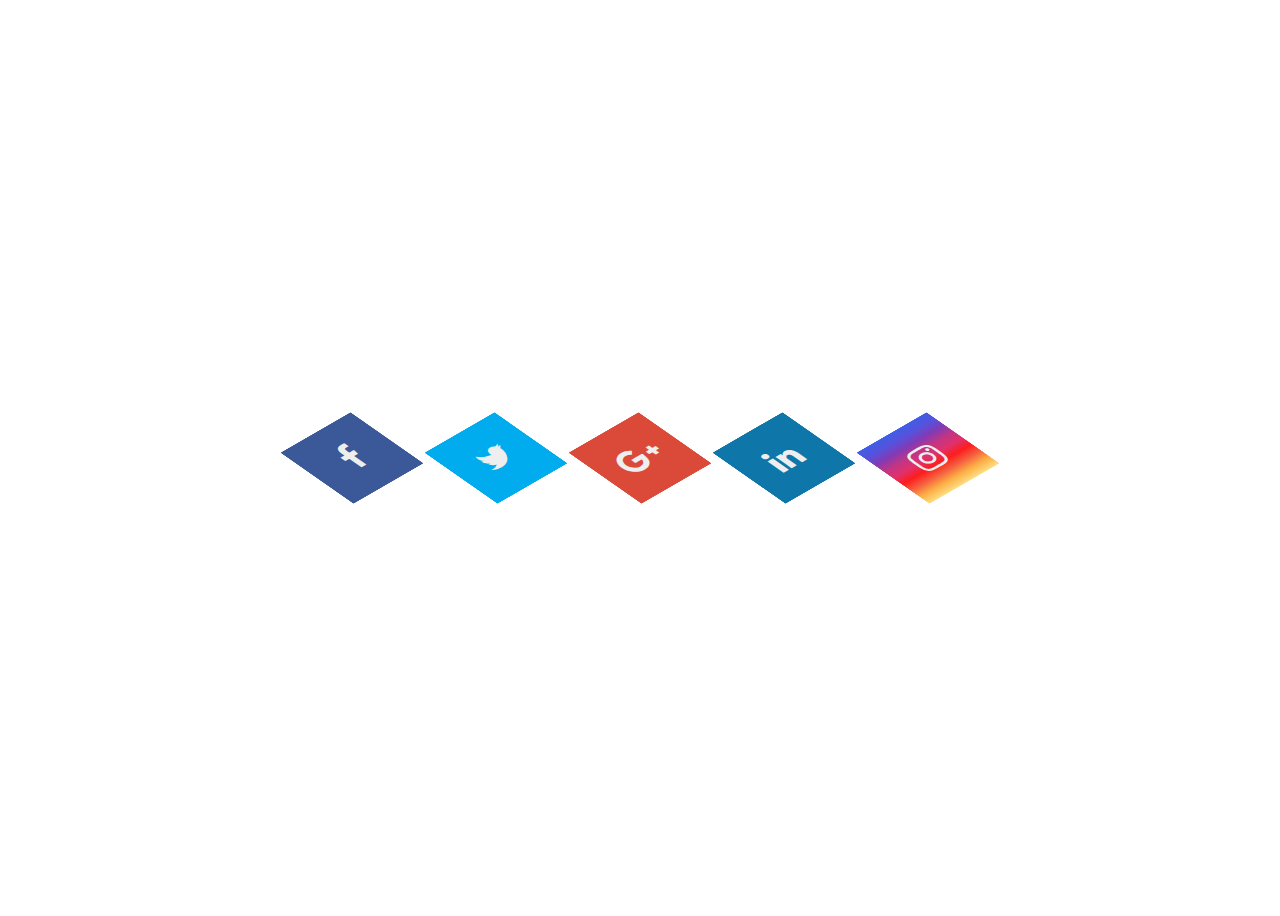
<file: day-01/index.html>
<!DOCTYPE html>
<html>
<head>
  <title></title>
  <link rel="stylesheet" href="https://cdnjs.cloudflare.com/ajax/libs/font-awesome/4.7.0/css/font-awesome.min.css">
  <link rel="stylesheet" type="text/css" href="style.css">
</head>
</head>
<body>
  <div class="card-facebook">
    <i class="fa fa-facebook"></i>
    <i class="fa fa-facebook"></i>
    <i class="fa fa-facebook"></i> 
    <i class="fa fa-facebook"></i>
    <i class="fa fa-facebook"></i>
  </div>

  <div class="card-twitter">
    <i class="fa fa-twitter"></i>
    <i class="fa fa-twitter"></i>
    <i class="fa fa-twitter"></i>
    <i class="fa fa-twitter"></i>
    <i class="fa fa-twitter"></i>
  </div>

  <div class="card-google-plus">
    <i class="fa fa-google-plus"></i>
    <i class="fa fa-google-plus"></i>
    <i class="fa fa-google-plus"></i>
    <i class="fa fa-google-plus"></i>
    <i class="fa fa-google-plus"></i>
  </div>

  <div class="card-linkedin">
    <i class="fa fa-linkedin"></i>
    <i class="fa fa-linkedin"></i>
    <i class="fa fa-linkedin"></i>
    <i class="fa fa-linkedin"></i>
    <i class="fa fa-linkedin"></i>
  </div>

  <div class="card-instagram">
    <i class="fa fa-instagram"></i>
    <i class="fa fa-instagram"></i>
    <i class="fa fa-instagram"></i>
    <i class="fa fa-instagram"></i>
    <i class="fa fa-instagram"></i>
  </div>
</body>
</html>
</file>
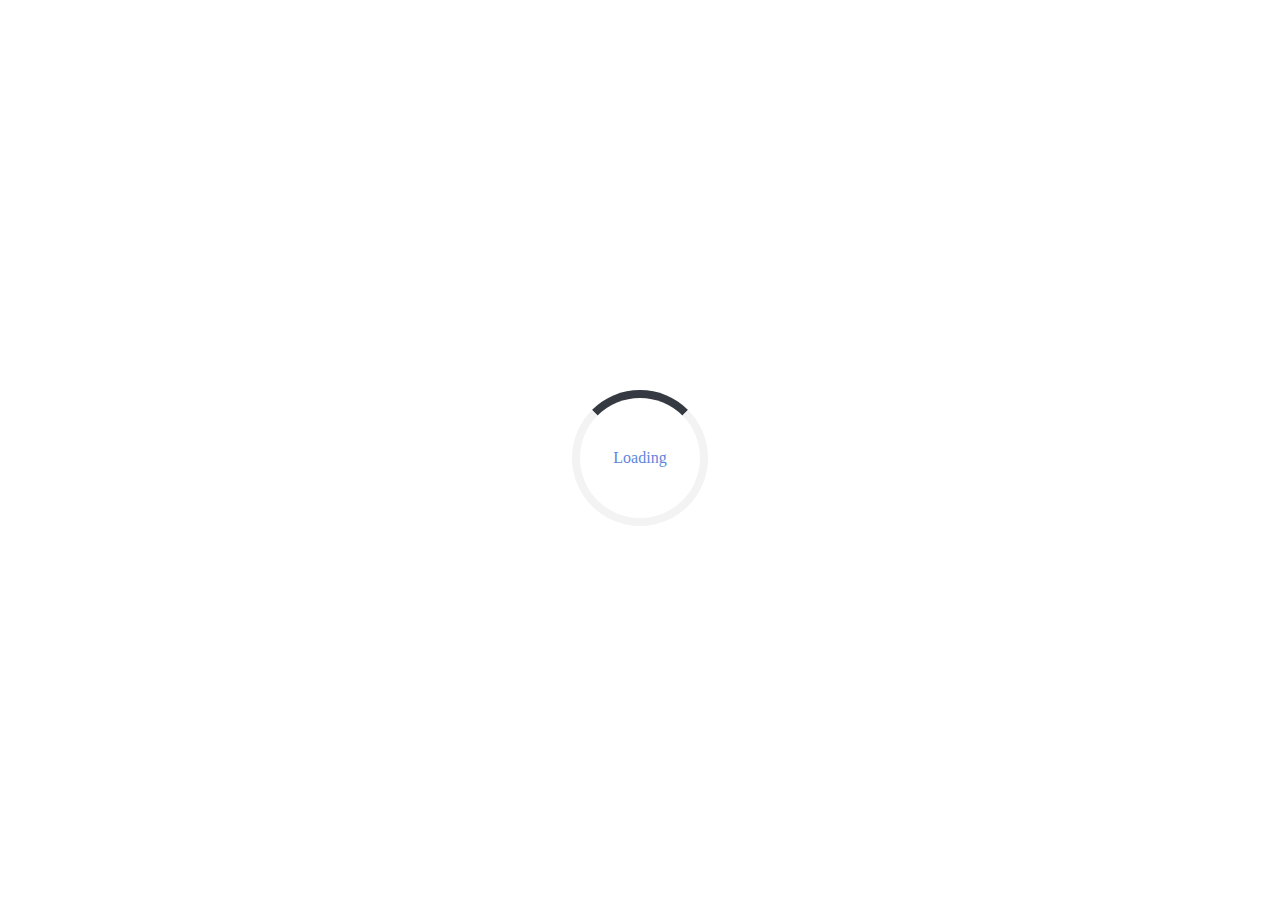
<file: day-02/index.html>
<!DOCTYPE html>
<html>
<head>
  <title></title>

  <link rel="stylesheet" type="text/css" href="style.css">
</head>
<body>
  <div class="circle-loader">
  </div>

  <span>Loading</span>
</body>
</html>
</file>
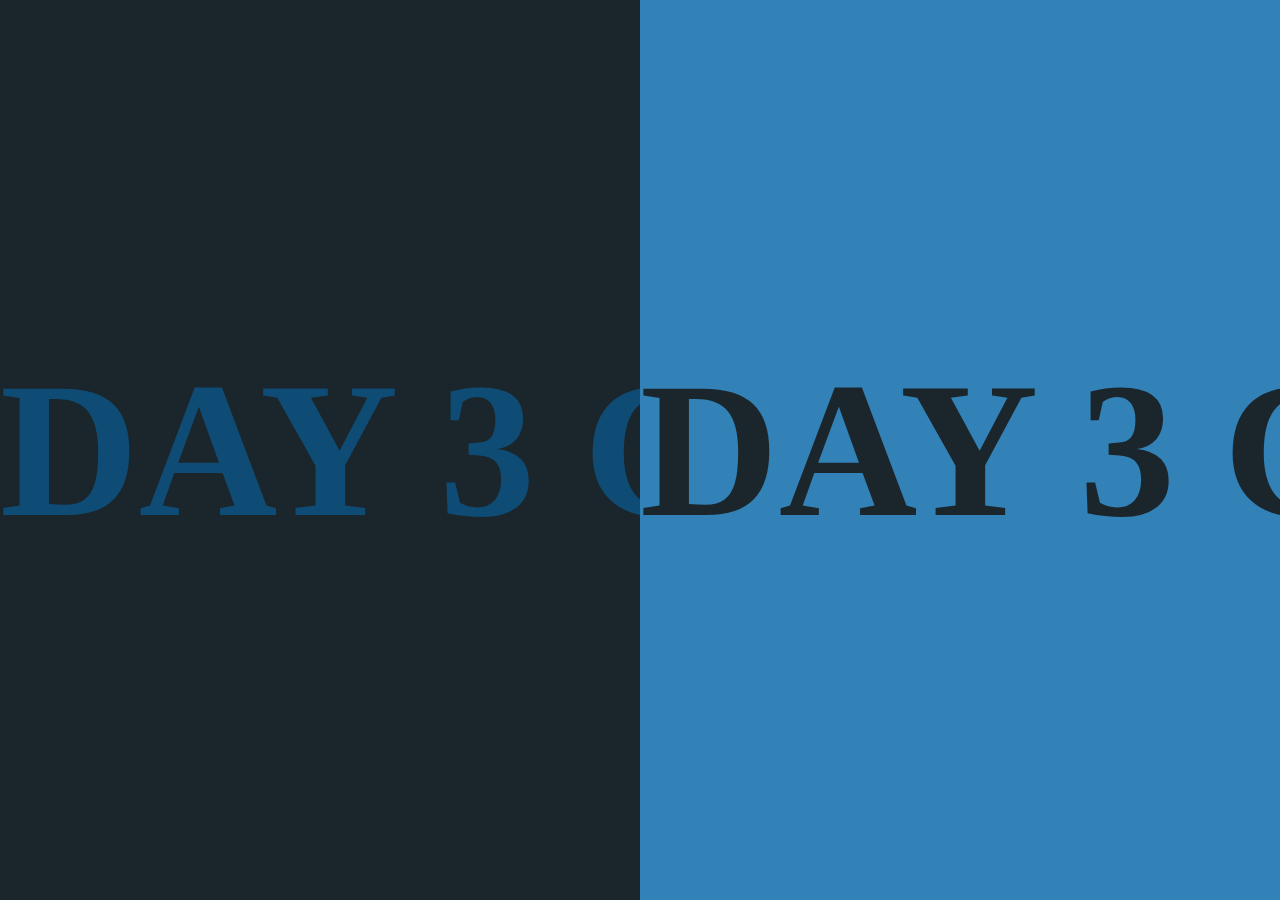
<file: day-03/index.html>
<!DOCTYPE html>
<html>
<head>
	<title>Dia 3</title>
	<link rel="stylesheet" type="text/css" href="style.css">
</head>
<body>
	<div class="container-left">
		<div class="sliding-left">
			<span>DAY 3 COMPLETE </span>
			<span> - DAY 3 COMPLETE</span>
		</div>
	</div>

	<div class="container-right">
		<div class="sliding-right">
			<span>DAY 3 COMPLETE </span>
			<span> - DAY 3 COMPLETE</span>
		</div>
	</div>
</body>
</html>
</file>
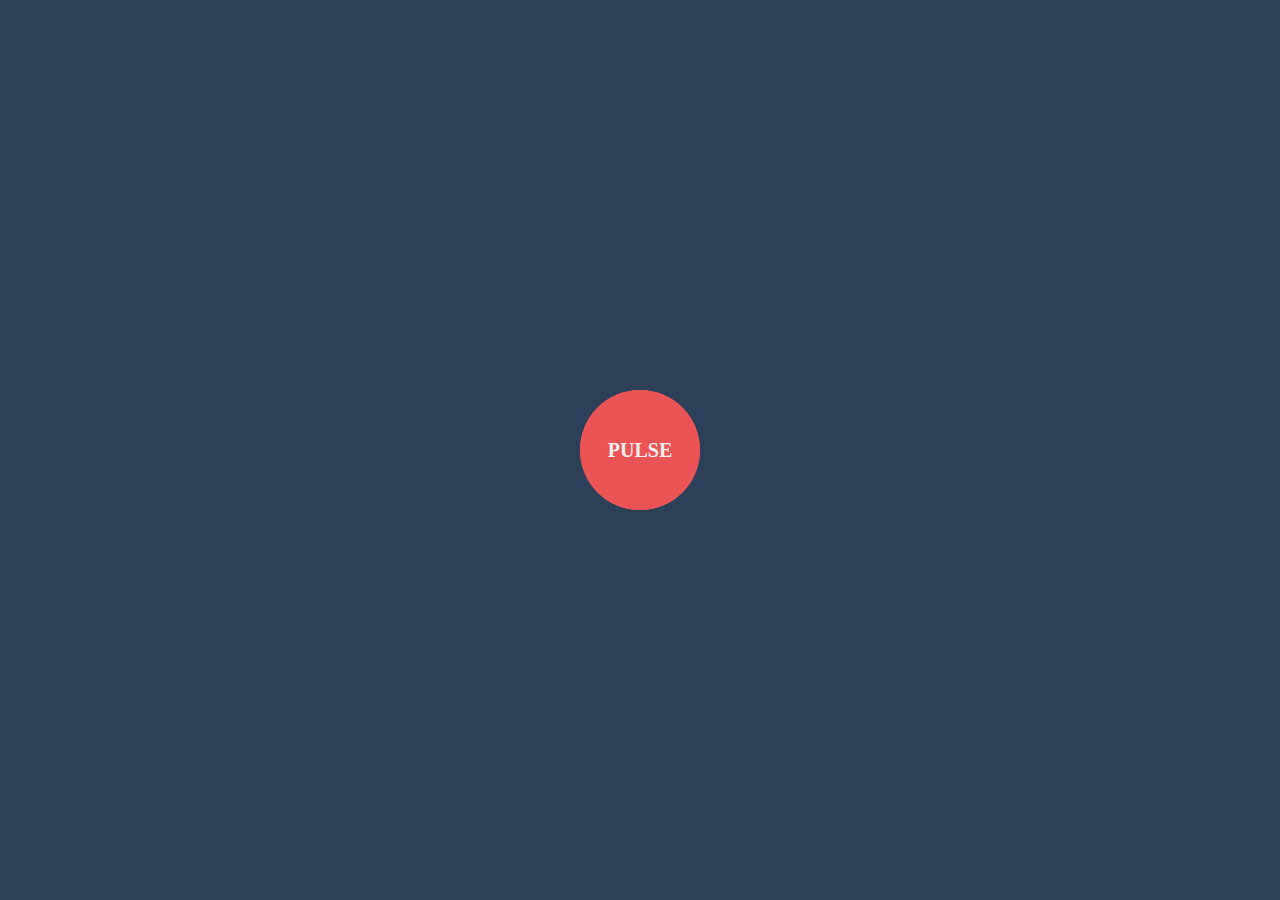
<file: day-05/index.html>
<!DOCTYPE html>
<html>
  <head>
    <link href="style.css" rel="stylesheet" />
  </head>

  <body>
    <div class="view-fixed">
      <div class="view-pulse">
      </div>

      <span>PULSE</span>
    </div>
  </body>
</html>
</file>
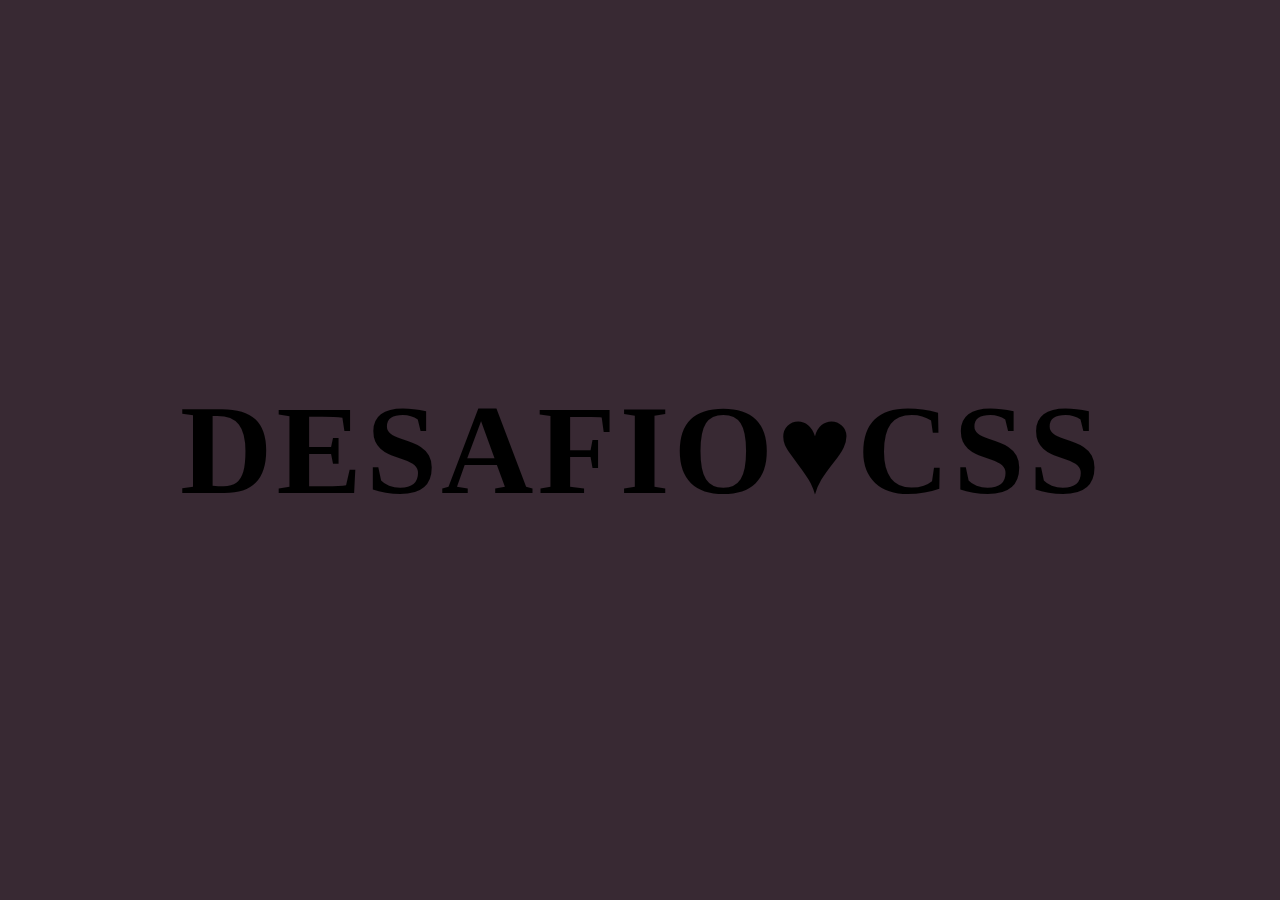
<file: day-06/index.html>
<!DOCTYPE html>
<html>
  <head>
    <link href="style.css" rel="stylesheet" />
  </head>

  <body>
    <div class="glow-string">
      <span>D</span>
      <span>E</span>
      <span>S</span>
      <span>A</span>
      <span>F</span>
      <span>I</span>
      <span>O</span>
      <span>♥</span>
      <span>C</span>
      <span>S</span>
      <span>S</span>
    </div>
  </body>
</html>
</file>
<file: day-01/style.css>
body {
  height: 100vh;

  display: flex;
  justify-content: center;
  align-items: center;
}

div {
  margin: 32px;
}

.card-facebook,
.card-twitter,
.card-google-plus,
.card-linkedin,
.card-instagram {
  background-color: transparent;

  width: 80px;
  height: 80px;

  transform: rotate(-30deg) skew(25deg);
}

.card-facebook:hover i:nth-child(5),
.card-twitter:hover i:nth-child(5),
.card-google-plus:hover i:nth-child(5),
.card-linkedin:hover i:nth-child(5),
.card-instagram:hover i:nth-child(5) {
  transform: translate(80px, -80px);
}
.card-facebook:hover i:nth-child(4),
.card-twitter:hover i:nth-child(4),
.card-google-plus:hover i:nth-child(4),
.card-linkedin:hover i:nth-child(4),
.card-instagram:hover i:nth-child(4) {
  transform: translate(60px, -60px);
  opacity: 0.8;
}
.card-facebook:hover i:nth-child(3),
.card-twitter:hover i:nth-child(3),
.card-google-plus:hover i:nth-child(3),
.card-linkedin:hover i:nth-child(3),
.card-instagram:hover i:nth-child(3) {
  transform: translate(40px, -40px);
  opacity: 0.6;
}
.card-facebook:hover i:nth-child(2),
.card-twitter:hover i:nth-child(2),
.card-google-plus:hover i:nth-child(2),
.card-linkedin:hover i:nth-child(2),
.card-instagram:hover i:nth-child(2) {
  transform: translate(20px, -20px);
  opacity: 0.4;
}

.card-facebook:hover i:nth-child(1),
.card-twitter:hover i:nth-child(1),
.card-google-plus:hover i:nth-child(1),
.card-linkedin:hover i:nth-child(1),
.card-instagram:hover i:nth-child(1) {
  opacity: 0.2;
}

.card-facebook i {
  background-color: #3b5998;

  width: 100%;
  height: 100%;
  position: absolute;

  color: #eee;
  font-size: 32px;

  display: flex;
  justify-content: center;
  align-items: center;
  transition: 0.5s;
}

.card-twitter i {
  background-color: #00acee;

  width: 100%;
  height: 100%;
  position: absolute;

  color: #eee;
  font-size: 32px;

  display: flex;
  justify-content: center;
  align-items: center;
  transition: 0.5s;
}

.card-google-plus i {
  background-color: #db4a39;

  width: 100%;
  height: 100%;
  position: absolute;

  color: #eee;
  font-size: 32px;

  display: flex;
  justify-content: center;
  align-items: center;
  transition: 0.5s;
}

.card-linkedin i {
  background-color: #0e76a8;

  width: 100%;
  height: 100%;
  position: absolute;

  color: #eee;
  font-size: 32px;

  display: flex;
  justify-content: center;
  align-items: center;
  transition: 0.5s;
}

.card-instagram i {
  background: linear-gradient(#405DE6, #5851DB, #833AB4, #C13584, #E1306C, #FD1D1D, #F56040, #FCAF45, #FFDC80);

  width: 100%;
  height: 100%;
  position: absolute;

  color: #eee;
  font-size: 32px;

  display: flex;
  justify-content: center;
  align-items: center;
  transition: 0.5s;
}
</file>
<file: day-02/style.css>
body {
  height: 100vh;

  display: flex;
  justify-content: center;
  align-items: center;
}

span {
  position: absolute;
  left: auto;

  color: #5f85db;
  font-family: verdana;
}

.circle-loader {
  border: 8px solid #f3f3f3;
  border-top: 8px solid #353941;
  border-radius: 50%;
  width: 120px;
  height: 120px;
  animation: spin 5s linear alternate infinite;
}

@keyframes spin {
 0% { 
  transform: rotate(0deg);
 }
 100% {
  transform: rotate(360deg);
 }
}
</file>
<file: day-03/style.css>
* {
	margin: 0;
	padding: 0;
}

body {
	height: 100vh;
	display: flex;
}


.container-left {
	background: #1b262c;

	height: 100%;
	width: 50%;

	overflow: hidden;
	white-space: nowrap;

	display: flex;
	align-items: center;
}

.container-right {
	background: #3282b8;

	height: 100%;
	width: 50%;

	overflow: hidden;
	white-space: nowrap;

	display: flex;
	align-items: center;
}

.sliding-left {
	animation: containerLeft 10s linear infinite;
}

@keyframes containerLeft {
	from {
		transform: translate(20%,0);
	}

	to {
		transform: translate(-52%, 0);
	}
}

.sliding-right {
	animation: containerRight 10s linear infinite;
}

@keyframes containerRight {
	from {
		transform: translate(0%,0);
	}

	to {
		transform: translate(-70%, 0);
	}
}

.sliding-left span {
	color: #0f4c75;

	font-family: 'Ubuntu';
	font-size: 12em;
	font-weight: bold;
}

.sliding-right span {
	color: #1b262c;

	font-family: 'Ubuntu';
	font-size: 12em;
	font-weight: bold;
}
</file>
<file: day-05/style.css>
* {
  margin: 0px;
  padding: 0px;
}

body {
  background-color: #2D4059;

  height: 100vh;

  display: flex;
  justify-content: center;
  align-items: center;
}

.view-fixed span {
  position: absolute;
}

.view-fixed {
  background-color: #EA5455;

  height: 120px;
  width: 120px;

  border-radius: 50%;

  color: #eee;
  font-size: 20px;
  font-weight: 700;

  display: flex;
  justify-content: center;
  align-items: center;
}

.view-pulse {
  background-color: #EA5455;

  height: 120px;
  width: 120px;

  border-radius: 50%;

  display: flex;
  justify-content: center;
  align-items: center;

  animation: pulse 2s linear infinite;
}

@keyframes pulse {
  0% {
    transform: scale(1);
    opacity: 0.8;
  }

  25% {
    transform: scale(1.25);
    opacity: 0.6;
  }

  50% {
    transform: scale(1.50);
    opacity: 0.4;
  }

  75% {
    transform: scale(1.75);
    opacity: 0.2;
  }

  100% {
    transform: scale(2);
    opacity: 0;
  }
}
</file>
<file: day-06/style.css>
* {
  margin: 0;
  padding: 0;
}

body {
  background-color: #382933;

  height: 100vh;

  display: flex;
  justify-content: center;
  align-items: center;
}

body span {
  color: black;
  font-size: 8em;
  font-weight: 700;
  
  animation: glow 1.5s linear infinite;
}

@keyframes glow {
  0% {
    color: black;
    text-shadow: none;
  }

  90% {
    color: black;
    text-shadow: none;
  }

  100% {
    color: yellow;
    text-shadow: 0 0 7px #fff900, 0 0 50px #ff6c00; 
  }
}

span:nth-child(1) {
  animation-delay: 0s;
}

span:nth-child(2) {
  animation-delay: .1s;
}

span:nth-child(3) {
  animation-delay: .2s;
}

span:nth-child(4) {
  animation-delay: .3s;
}

span:nth-child(5) {
  animation-delay: .4s;
}

span:nth-child(6) {
  animation-delay: .5s;
}

span:nth-child(7) {
  animation-delay: .6s;
}

span:nth-child(8) {
  animation-delay: .7s;
}

span:nth-child(9) {
  animation-delay: .8s;
}

span:nth-child(10) {
  animation-delay: .9s;
}

span:nth-child(11) {
  animation-delay: 1s;
}
</file>
